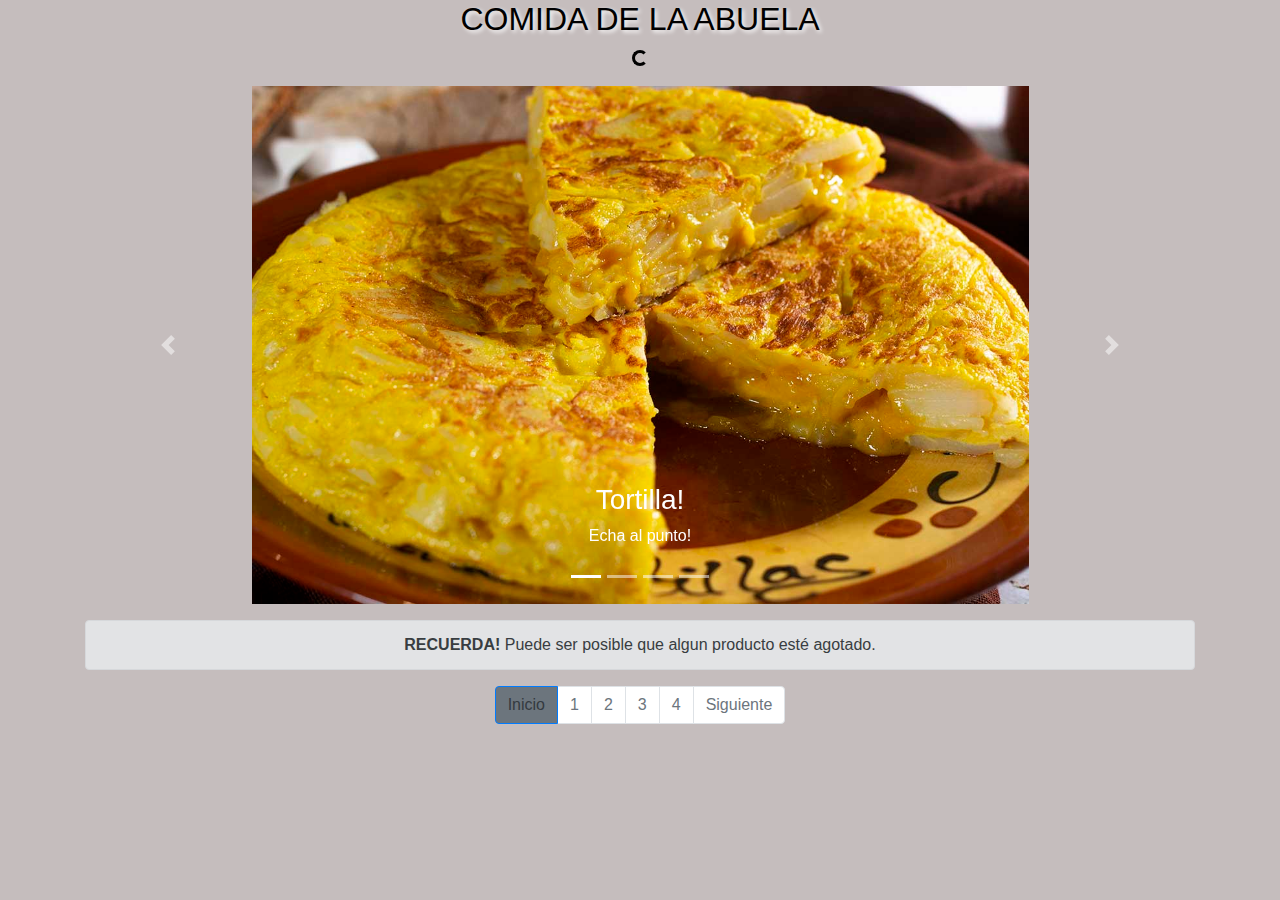
<file: Cocina/index.html>
<!DOCTYPE html>
<html lang="es_ES">

<head>
  <title>Inicio</title>
  <meta charset="utf-8">
  <meta name="viewport" content="width=device-width, initial-scale=1">

  <link rel="stylesheet" href="https://cdn.jsdelivr.net/npm/bootstrap@4.6.1/dist/css/bootstrap.min.css">
  <link rel="stylesheet" type="text/css" href="cocina.css" />


  <script src="https://cdn.jsdelivr.net/npm/jquery@3.6.0/dist/jquery.slim.min.js"></script>
  <script src="https://cdn.jsdelivr.net/npm/popper.js@1.16.1/dist/umd/popper.min.js"></script>
  <script src="https://cdn.jsdelivr.net/npm/bootstrap@4.6.1/dist/js/bootstrap.bundle.min.js"></script>
  <style>


  </style>
</head>

<body>
  <div class="body">
    <DIV class="container text-center">
      <div class="Titulo">
        <H2>COMIDA DE LA ABUELA</H2>
        <div class="spinner-border spinner-border-sm"></div>

        <p></p>
      </div>

      <div id="demo" class="carousel slide" data-ride="carousel">
        <ul class="carousel-indicators">
          <li data-target="#demo" data-slide-to="0" class="active"></li>
          <li data-target="#demo" data-slide-to="1"></li>
          <li data-target="#demo" data-slide-to="2"></li>
          <li data-target="#demo" data-slide-to="3"></li>
         
        </ul>

        <div class="carousel-inner">
          <div class="carousel-item active">
            <img src="tortilla-española.jpg" alt="Los Angeles" width="1100" height="500">
            <div class="carousel-caption">
              <h3>Tortilla!</h3>
              <p>Echa al punto!</p>
            </div>
          </div>
          <div class="carousel-item">
            <img src="flan.jpg" alt="Chicago" width="1100" height="500">
            <div class="carousel-caption">
              <h3>Flan</h3>
              <p>Cremoso y delicioso!</p>
            </div>
          </div>
          <div class="carousel-item">
            <img src="tarta.jpg" alt="New York" width="1100" height="500">
            <div class="carousel-caption">
              <h3>Tarta de queso</h3>
              <p>El mejor postre!</p>
            </div>
          </div>
          <div class="carousel-item">
            <img src="chorizo2.jpg" alt="New York" width="1100" height="500">
            <div class="carousel-caption">
              <h3>Chorizo</h3>
              <p>El mejor chorizo dela zona!</p>
            </div>
           
          </div>
        </div>
        <a class="carousel-control-prev" href="#demo" data-slide="prev">
          <span class="carousel-control-prev-icon"></span>
        </a>
        <a class="carousel-control-next" href="#demo" data-slide="next">
          <span class="carousel-control-next-icon"></span>
        </a>

      </DIV>
      <p></p>
      <div class="alert alert-secondary">
        <strong>RECUERDA!</strong> Puede ser posible que algun producto esté agotado.
      </div>

      <p></p>
      <div class="Page">
        <ul class="pagination justify-content-center">

          <li class="page-item active  "><a class="page-link text-dark bg-secondary" href="Index.html">Inicio</a></li>

          <li class="page-item "><a class="page-link text-secondary" href="tortilla.html">1</a></li>
          <li class="page-item"><a class="page-link text-secondary" href="chorizo.html">2</a></li>
          <li class="page-item"><a class="page-link text-secondary" href="tartaqueso.html">3</a></li>
          <li class="page-item"><a class="page-link text-secondary" href="flan.html">4</a></li>
      
          <li class="page-item"><a class="page-link text-secondary" href="tortilla.html">Siguiente</a></li>
        </ul>
      </div>
    </div>
  </div>

</body>

</html>
</file>
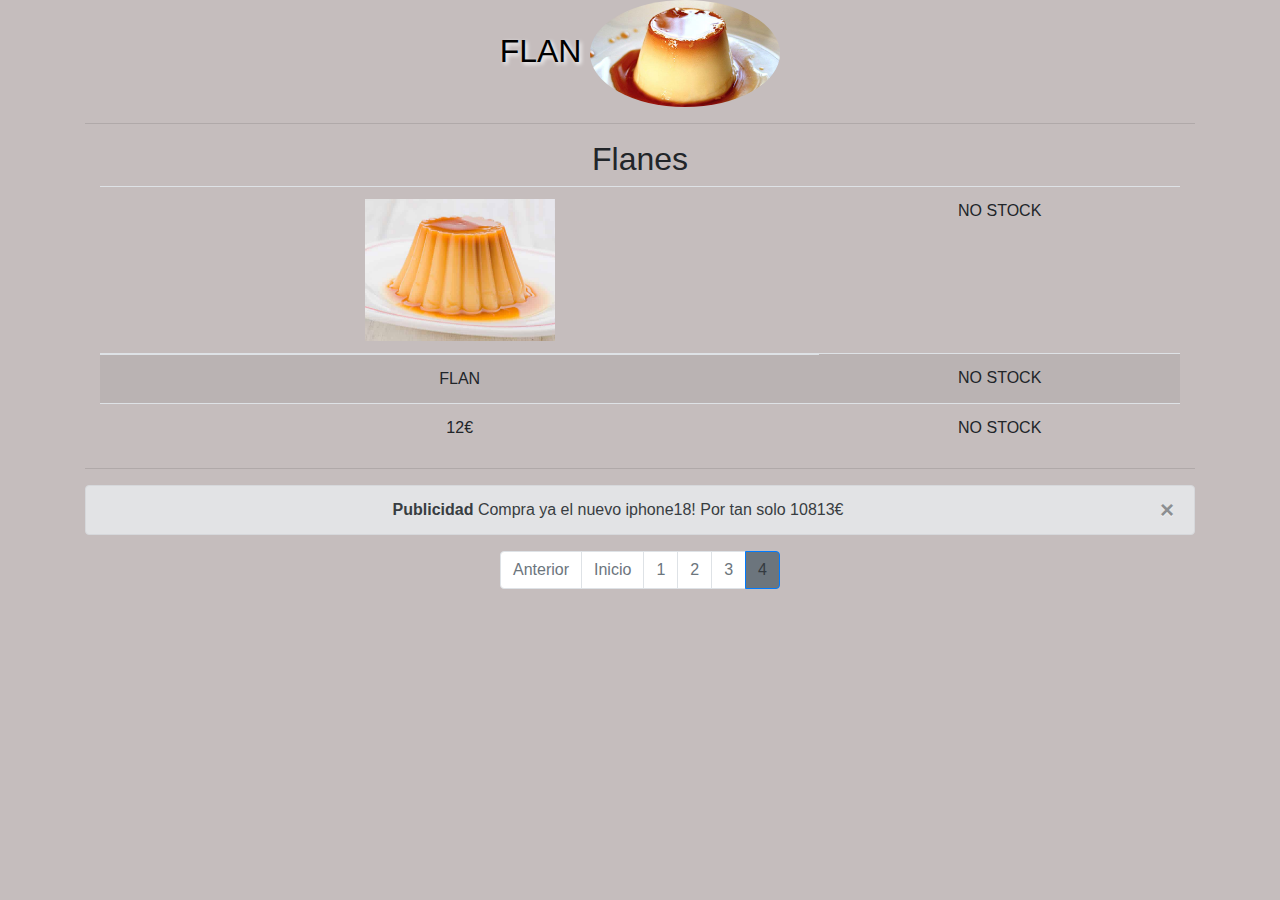
<file: Cocina/flan.html>
<!DOCTYPE html>
<html lang="es_ES">

<head>
    <title>Flan </title>
    <meta charset="utf-8">
    <meta name="viewport" content="width=device-width, initial-scale=1">

    <link rel="stylesheet" href="https://cdn.jsdelivr.net/npm/bootstrap@4.6.1/dist/css/bootstrap.min.css">
    <link rel="stylesheet" type="text/css" href="cocina.css" />


    <script src="https://cdn.jsdelivr.net/npm/jquery@3.6.0/dist/jquery.slim.min.js"></script>
    <script src="https://cdn.jsdelivr.net/npm/popper.js@1.16.1/dist/umd/popper.min.js"></script>
    <script src="https://cdn.jsdelivr.net/npm/bootstrap@4.6.1/dist/js/bootstrap.bundle.min.js"></script>
    <style>


    </style>
</head>

<body>
    <div class="body">
        <DIV class="container text-center">
            <div class="Titulo">
                <H2>FLAN <img src="flan.jpg" class="rounded-circle" alt="Flan" width="190" height=""></H2>

                <p></p>
            </div>

            <hr>
            <div class="container">
                <h2>Flanes</h2>
                <table class="table table-striped">
                    <thead>
                        <tr>
                            <th><img src="flan2.jpg" alt="Flan" width="190" height=""></th>
                            <tD>NO STOCK</tD>
                        </tr>
                    </tDead>
                    <tbody>
                        <tr>
                            <td>FLAN</td>
                            <td>NO STOCK</td>
                        </tr>
                        <tr>
                            <td>12€</td>
                            <TD>NO STOCK</TD>

                        </tr>

                    </tbody>
                </table>
            </div>
            <p></p>

            <hr>
            <div class="alert alert-secondary alert-dismissible">
                <button type="button" class="close" data-dismiss="alert">&times;</button>
                <strong>Publicidad</strong> Compra ya el nuevo iphone18! Por tan solo 10813€
            </div>

            <div class="Page">
                <ul class="pagination justify-content-center">

                    <li class="page-item"><a class="page-link text-secondary" href="tartaqueso.html">Anterior</a></li>
                    <li class="page-item"><a class="page-link text-secondary" href="Index.html">Inicio</a></li>
                    <li class="page-item "><a class="page-link text-secondary" href="tortilla.html">1</a></li>
                    <li class="page-item "><a class="page-link text-secondary" href="chorizo.html">2</a></li>
                    <li class="page-item "><a class="page-link text-secondary" href="tartaqueso.html">3</a></li>
                    <li class="page-item active"><a class="page-link text-dark bg-secondary" href="flan.html">4</a></li>
                    
                    </li>
                </ul>
            </div>

        </div>
    </div>
</body>

</html>
</file>
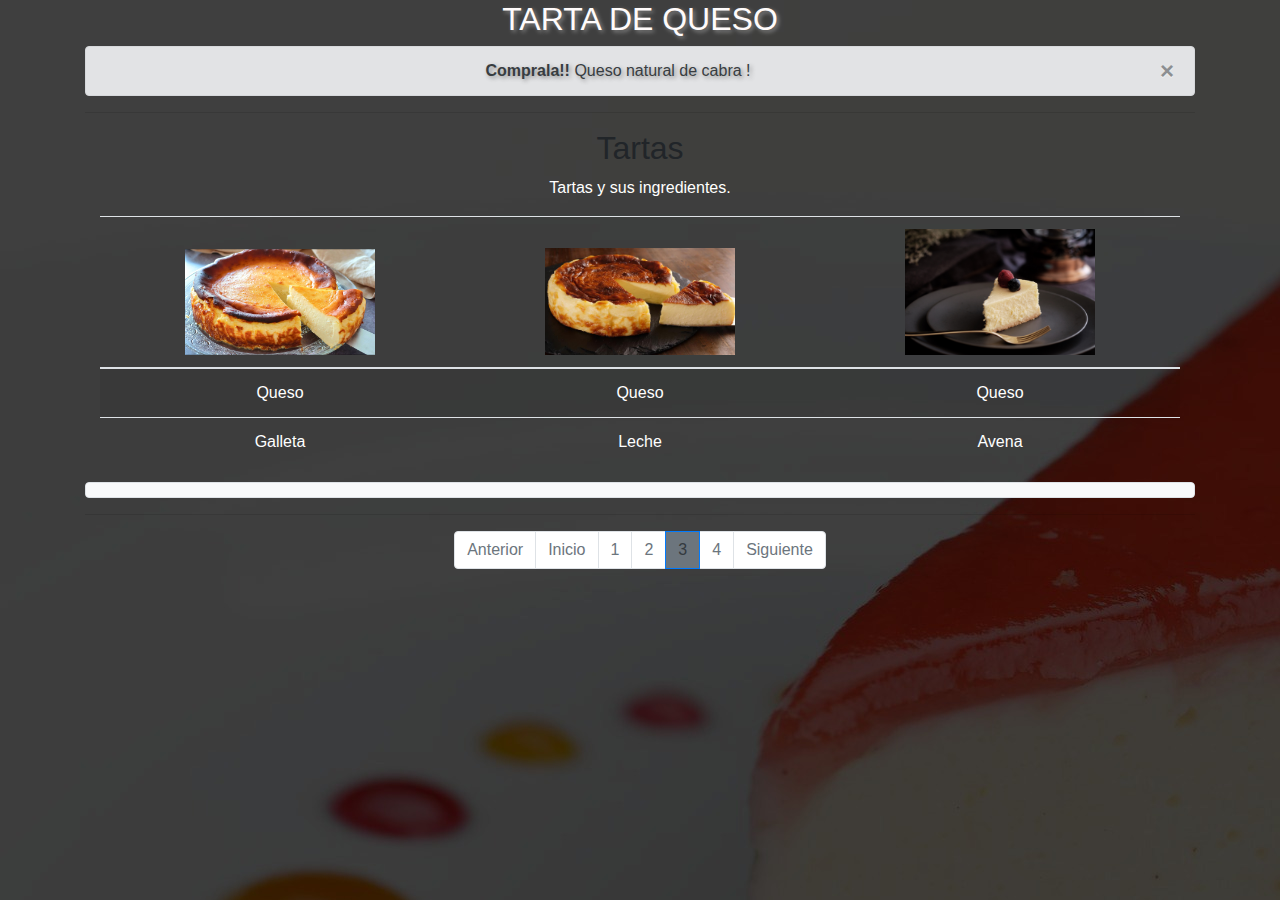
<file: Cocina/tartaqueso.html>
<!DOCTYPE html>
<html lang="es_ES">

<head>
    <title>Tarta de queso</title>
    <meta charset="utf-8">
    <meta name="viewport" content="width=device-width, initial-scale=1">

    <link rel="stylesheet" href="https://cdn.jsdelivr.net/npm/bootstrap@4.6.1/dist/css/bootstrap.min.css">
    <link rel="stylesheet" type="text/css" href="tartaqueso.css" />


    <script src="https://cdn.jsdelivr.net/npm/jquery@3.6.0/dist/jquery.slim.min.js"></script>
    <script src="https://cdn.jsdelivr.net/npm/popper.js@1.16.1/dist/umd/popper.min.js"></script>
    <script src="https://cdn.jsdelivr.net/npm/bootstrap@4.6.1/dist/js/bootstrap.bundle.min.js"></script>
    <style>


    </style>
</head>

<body>
    <div class="body">
        <DIV class="container text-center">
            <div class="Titulo">
                <H2>TARTA DE QUESO</H2>
                <div class="alert alert-secondary alert-dismissible">
                    <button type="button" class="close" data-dismiss="alert">&times;</button>
                    <strong>Comprala!!</strong> Queso natural de cabra !
                  </div>

                <p></p>
            </div>
           
<hr>
<div class="container">
    <h2>Tartas</h2>
    <p>Tartas y sus ingredientes.</p>            
    <table class="table table-striped">
      <thead>
        <tr>
          <th><img src="tarta1.jpg" alt="Tortilla"
            width="190" height=""></th>
          <th><img src="tarta2.jpg" alt="Tortilla"
            width="190" height=""></th>
          <th><img src="tarta.jpg" alt="Tortilla"
            width="190" height=""></th>
        </tr>
      </thead>
      <tbody>
        <tr>
          <td>Queso</td>
          <td>Queso</td>
          <td>Queso</td>
        </tr>
        <tr>
          <td>Galleta</td>
          <td>Leche</td>
          <td>Avena</td>
        </tr>
       
      </tbody>
    </table>
  </div>
                <p></p>
                <div class="progress border">
                    <div class="progress-bar bg-light" style="width:100%"></div>
                  </div>
                <hr>
                <div class="Page">
                    <ul class="pagination justify-content-center">

                        <li class="page-item"><a class="page-link text-secondary" href="chorizo.html">Anterior</a></li>
                        <li class="page-item"><a class="page-link text-secondary" href="Index.html">Inicio</a></li>
                        <li class="page-item "><a class="page-link text-secondary" href="tortilla.html">1</a></li>
                        <li class="page-item "><a class="page-link text-secondary" href="chorizo.html">2</a></li>
                        <li class="page-item active"><a class="page-link text-dark bg-secondary" href="tartaqueso.html">3</a></li>
                        <li class="page-item"><a class="page-link text-secondary" href="flan.html">4</a></li>

                        <li class="page-item"><a class="page-link text-secondary" href="flan.html">Siguiente</a>
                        </li>
                    </ul>
                </div>

            </div>
        </div>
</body>

</html>
</file>
<file: Cocina/cocina.css>
body {
    background-color: #c5bdbd; }

  .carousel-inner img {
    width: 70%;
    height: 70%;
  }

.Titulo {
  color: black;
  text-shadow: 2px 2px 4px #ffffff;
}
</file>
<file: Cocina/tartaqueso.css>
body {
    background-image: url("image\ \(1\).jpg");
  
  }
  .Titulo {
    color: rgb(255, 251, 251);
    text-shadow: 2px 2px 4px #8d8d8d;
  }

  h3 {

color: white;

  }

  p{

color: white;


  }


  h4 {

color: white;

  }


  hr {


    color: white;
  }

  td {

color: white;

  }
</file>
